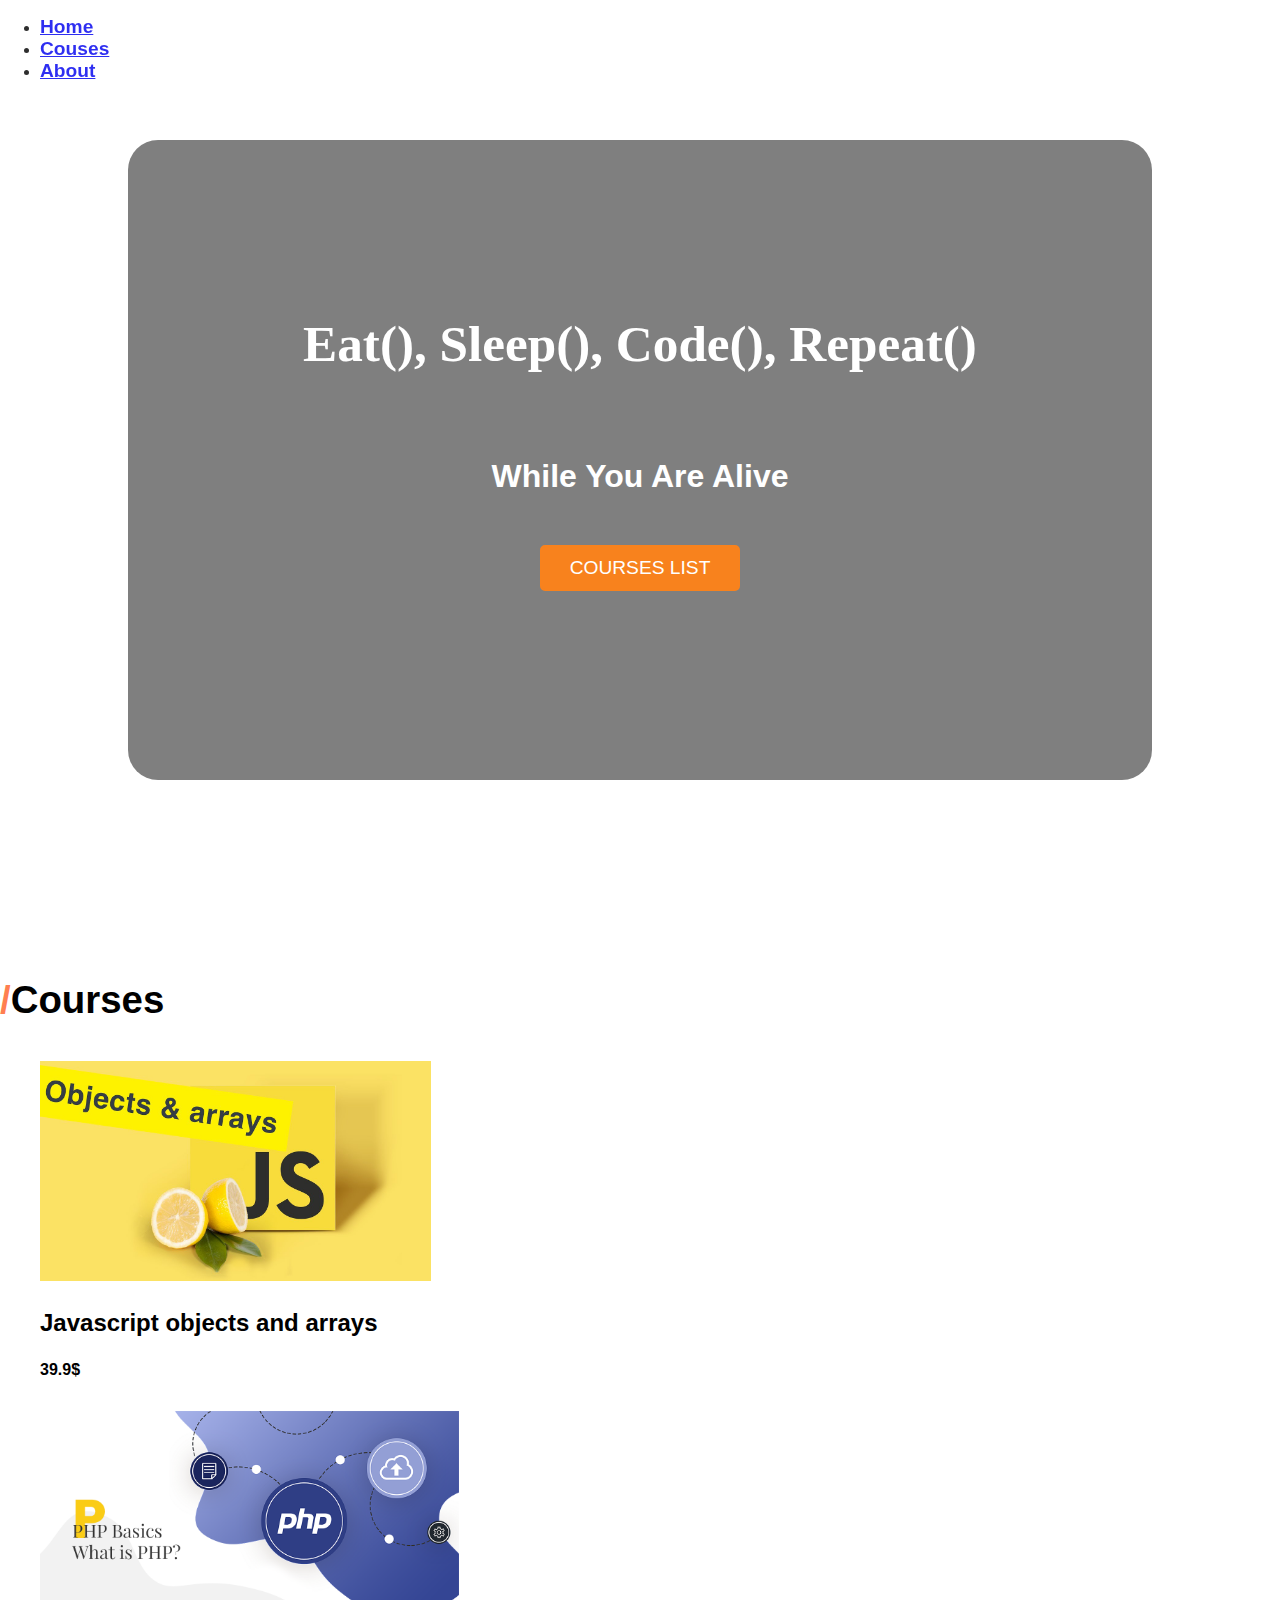
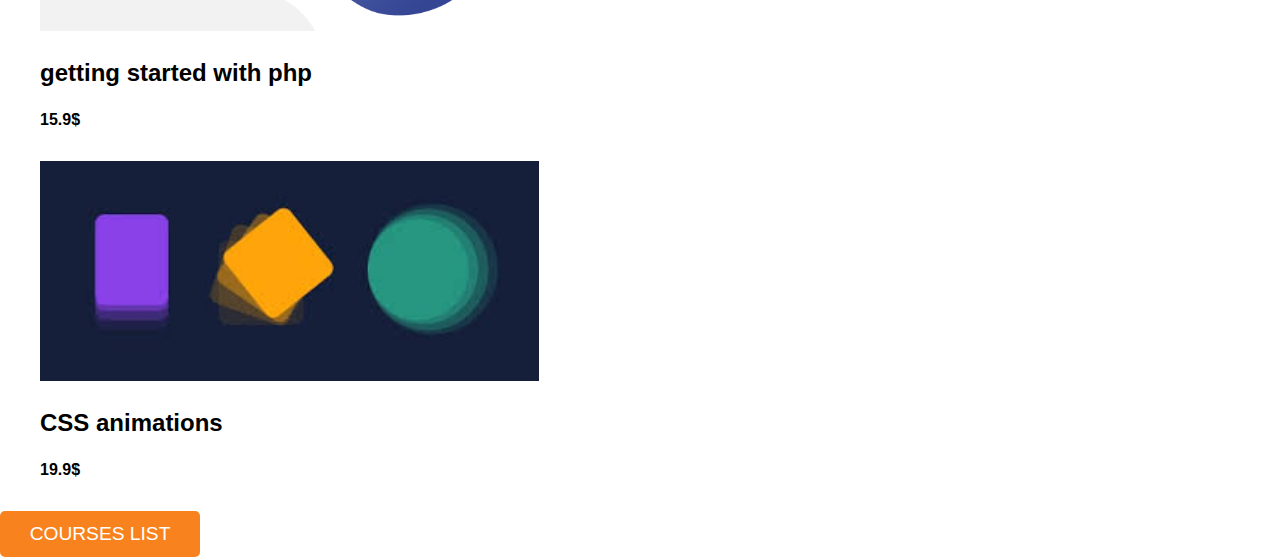
<file: Mini-Projet Script/Index/index.html>
<!DOCTYPE html>
<html>
<head>
    <meta name="viewport" content="width=device-width, initial-scale=1">
    <link rel="stylesheet" href="./index.css">
    <link href="https://cdn.jsdelivr.net/npm/bootstrap@5.0.2/dist/css/bootstrap.min.css" rel="stylesheet" integrity="sha384-EVSTQN3/azprG1Anm3QDgpJLIm9Nao0Yz1ztcQTwFspd3yD65VohhpuuCOmLASjC" crossorigin="anonymous">
    <style>
        .nav-link{
            font-size:larger;
            font-weight: bolder;
        }
        #navv{
            position: fixed;
            width: 100%;
            z-index: 99;
            opacity: 0.82;

        }
    </style>

</head>
<body>
<nav class="navbar navbar-expand-lg navbar-light bg-light" id="navv">

    <div class="collapse navbar-collapse" id="navbarNav">
        <ul class="navbar-nav px-5">
            <li class="nav-item active">
                <a class="nav-link text-dark" href="index.html">Home</span></a>
            </li>
            <li class="nav-item">
                <a class="nav-link text-dark" href="../courses/courses.html">Couses</a>
            </li>
            <li class="nav-item">
                <a class="nav-link text-dark" href="#">About</a>
            </li>

        </ul>
    </div>
</nav>

<div id="main">
    <div id="black">
            <h1 >Eat(), Sleep(), Code(), Repeat()</h1><br>
            <p>While You Are Alive</p><br>

        <a href="../courses/courses.html "><button class="btn1">COURSES LIST</button></a>
    </div>
</div>
<div class="cour text-center mt-5">
    <p > <span>/</span>Courses</p>
</div>
<div class="container text-center">
    <div id="slides" class="d-flex justify-content-center ">
           
    </div>
    <div class="container mt-5 mb-5">
        <a href="../courses/courses.html " class=" link-light"><button id="btn2" class="btn1">COURSES LIST</button></a>
    </div>
</div>

<script  src="./index.js"></script>
</body>

</html>
</file>
<file: Mini-Projet Script/Index/index.css>
body {
    margin: 0;font-family: Arial, Helvetica, sans-serif;
    }

.nav {
    overflow: hidden;
    background-color: #333;

}
.topnav{
    margin-left: 300px;
}
.topnav a {
    float: left;
    color: #f2f2f2;
    text-align: -moz-center;
    padding: 14px 16px;
    text-decoration: none;
    font-size: 17px;
}

.topnav a:hover {
    color: #ddd;
    color: black;
}

.topnav a.active {
    background-color: #04AA6D;
    color: white;
}

.cover {
    width: 100%;
    height: 600px;
    background: url(https://images.pexels.com/photos/18105/pexels-photo.jpg);
    background-position: center;
    background-size: cover;
    background-repeat: no-repeat;
    border-bottom: 1px solid rgb(197, 197, 197);
    position: relative;
}
#midl{
    text-align: center;
    color: white;

}
#eat{
    display: flex;
    justify-content: center;
    margin-top: 50%;

}


#main{
    text-align: center;
    align-items: center;
    width: 100%;
    margin: auto;
    background-image: url("https://images.pexels.com/photos/18105/pexels-photo.jpg");
    background-repeat: no-repeat;
    background-size: cover;
    height: 800px;
    padding-top: 140px;
}

#black{
    background-color: rgba(0,0,0,0.5);
    height: 500px;
    width: 80%;
    margin: auto;
    border-radius: 30px;
    padding-top: 140px;
}

#black h1{
    font-family: "Constantia";
    font-size: 3.2em;
    font-weight: bolder;
    color: white;
}

p{
    color: black;
    font-weight: bolder;
    font-size: larger;
    
}

.btn1{
    background-color: rgb(248, 130, 29);
    z-index: 1;
    padding: 10px;
    border: 2px solid rgb(248, 130, 29);
    border-radius: 5px;
    color: white;
    width: 200px;
    font-size: larger;
}
.btn1:hover{
    color: white;
    transform: scale(1.2);
    
}

#slides{
    /* width: 100%;
    height: 410px;
    display: flex; */
  /*  justify-content: space-between;
    background-color: white;
/*/
}

.item{
    height: 350px;
    width: 400px;

}

.img{
    width: 100%;
    height: 60%;
    background-color: red;
}

.img img {
    width: 100%;
    height: 100%;


}

.tags p {
    font-size: 27px;
    text-align: center;
    color: black;
}

.image-crd{
    height: 220px;
}
.card{
    height: 330px;
    margin: 20px 40px;
}
.cour p{
    font-size: 2.4em;
}
.cour p span{
    color:coral;
}
#black p{
    font-size: xx-large;
    color: white;
}
.card-text{
    font-weight: bold;
    
}
.card-title{
    font-size:x-large;
}
</file>
